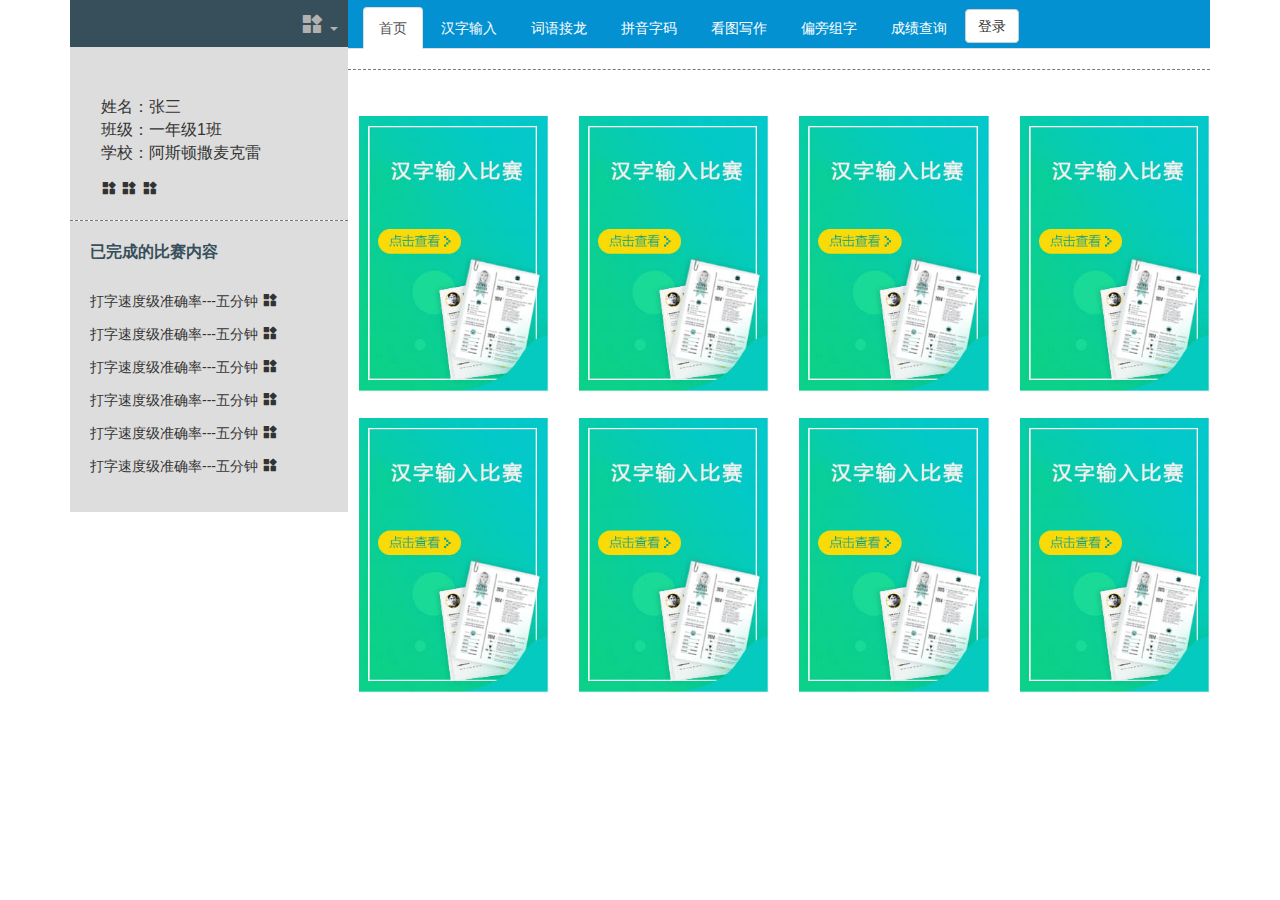
<file: index.html>
<!DOCTYPE html>
<html lang="en">
<head>
    <meta charset="UTF-8">
    <title>Title</title>
    <link rel="stylesheet" href="css/bootstrap.min.css">
    <link href="css/style.css" rel="stylesheet" type="text/css">
    <link href="font/iconfont.css" rel="stylesheet" type="text/css">
    <script src="js/jquery-1.11.1.min.js"></script>
    <script src="js/bootstrap.min.js"></script>
</head>
<body>
<div class="container bs-docs-container">
    <div class="row">
        <div class="col-md-3">
            <div class="huidu">
                <div class="huidu_tu">
                    <div class="dropdown">
                        <div class="  dropdown-toggle" type="button" id="dropdownMenu1" data-toggle="dropdown" aria-haspopup="true" aria-expanded="true">
                            <i class="icon iconfont">&#xe620;</i>
                            <span class="caret"></span>
                        </div>
                        <ul class="dropdown-menu" aria-labelledby="dropdownMenu1">
                            <li><a href="#">个人中心</a></li>
                            <li><a href="#">反馈</a></li>
                            <li><a href="#">设置</a></li>
                            <li role="separator" class="divider"></li>
                            <li><a href="#">退出</a></li>
                        </ul>
                    </div>
                </div>
            </div>
            <div class="huidu_2">
                <div class="toux">
                    <div class="touin" style="overflow: hidden">
                        <div class="touxdont">
                            姓名：张三
                            <br/>
                            班级：一年级1班
                            <br/>
                            学校：阿斯顿撒麦克雷
                            <div style="margin-top: 12px">
                                <i class="icon iconfont">&#xe620;</i>
                                <i class="icon iconfont">&#xe620;</i>
                                <i class="icon iconfont">&#xe620;</i>
                            </div>
                        </div>
                    </div>
                    <div class="hr-line-dashed"></div>
                    <!--<form class="form-inline">
                        <div class="form-group">
                            <input type="text" class="form-control" id="exampleInputPassword3" placeholder="text">
                        </div>

                    </form>-->
                    <div style="padding-bottom: 20px">
                        <ul>
                            <li class="tili">已完成的比赛内容</li>
                            <li class="tili_bi">打字速度级准确率---五分钟  <i class="icon iconfont">&#xe620;</i></li>
                            <li class="tili_bi">打字速度级准确率---五分钟  <i class="icon iconfont">&#xe620;</i></li>
                            <li class="tili_bi">打字速度级准确率---五分钟  <i class="icon iconfont">&#xe620;</i></li>
                            <li class="tili_bi">打字速度级准确率---五分钟  <i class="icon iconfont">&#xe620;</i></li>
                            <li class="tili_bi">打字速度级准确率---五分钟  <i class="icon iconfont">&#xe620;</i></li>
                            <li class="tili_bi">打字速度级准确率---五分钟  <i class="icon iconfont">&#xe620;</i></li>
                        </ul>
                    </div>
                </div>
            </div>
        </div>
        <div class="col-md-9">
            <ul class="nav nav-tabs">
                <li role="presentation" class="active"><a href="index.html">首页</a></li>
                <li role="presentation"><a href="hanzishuru.html">汉字输入</a></li>
                <li role="presentation"><a href="ciyujielong.html">词语接龙</a></li>
                <li role="presentation"><a href="pinyinzima.html">拼音字码</a></li>
                <li role="presentation"><a href="kantu.html">看图写作</a></li>
                <li role="presentation"><a href="pianpang.html">偏旁组字</a></li>
                <li role="presentation"><a href="chengjichaxun.html">成绩查询</a></li>
                <button type="button" class="btn btn-default" style="margin-top: 9px;" data-toggle="modal" data-target="#exampleModal" data-whatever="@fat">登录</button>
            </ul>
            <div class="modal fade" id="exampleModal" tabindex="-1" role="dialog" aria-labelledby="exampleModalLabel">
                <div class="modal-dialog" role="document">
                <div class="modal-content">
                    <div class="modal-header">
                        <button type="button" class="close" data-dismiss="modal" aria-label="Close">
                            <span aria-hidden="true">&times;</span></button>
                        <h4 class="modal-title" id="exampleModalLabel">请输入相关信息</h4>
                    </div>
                    <div class="modal-body">
                        <form>
                            <div class="form-group">
                                <label for="recipient-name" class="control-label">学校:</label>
                                <input type="text" class="form-control" id="recipient-name">
                            </div>
                            <div class="form-group">
                                <label for="recipient-name" class="control-label">班级:</label>
                                <input type="text" class="form-control" id="recipient-name1">
                            </div>
                            <div class="form-group">
                                <label for="recipient-name" class="control-label">姓名:</label>
                                <input type="name" class="form-control" id="recipient-name2">
                            </div>
                            <div class="form-group">
                                <label for="recipient-name" class="control-label">性别:</label>
                                <input type="text" class="form-control" id="recipient-name3">
                            </div>
                            <div class="form-group">
                                <label for="recipient-name" class="control-label">年龄:</label>
                                <input type="text" class="form-control" id="recipient-name4">
                            </div>


                        </form>
                    </div>
                    <div class="modal-footer">
                        <button type="button" class="btn btn-danger" data-dismiss="modal">注册</button>
                        <button type="button" class="btn btn-primary">登录</button>
                    </div>
                </div>
            </div>
        </div>
            <!--<form class="form-inline" style="margin-top: 20px;padding-bottom: 2px;">
                <div class="form-group">
                    <div class="col-sm-10">
                        <input type="email" class="form-control" id="inputEmail3" placeholder="Email">
                    </div>
                </div>
                <button type="submit" class="btn btn-default">搜索</button>
            </form>-->
            <div class="hr-line-dashed"></div>
            <div class="row" style="padding-left: 11px;padding-top: 26px">
                <div class="col-xs-6 col-sm-3">
                    <img src="img/231.jpg" style="width: 100%">
                </div>
                <div class="col-xs-6 col-sm-3">
                    <img src="img/231.jpg" style="width: 100%">
                </div>
                <div class="clearfix visible-xs-block"></div>

                <div class="col-xs-6 col-sm-3">
                    <img src="img/231.jpg" style="width: 100%">
                </div>
                <div class="col-xs-6 col-sm-3">
                    <img src="img/231.jpg" style="width: 100%">
                </div>
            </div>
            <div class="row" style="padding-left: 11px;padding-top: 26px">
                <div class="col-xs-6 col-sm-3">
                    <img src="img/231.jpg" style="width: 100%">
                </div>
                <div class="col-xs-6 col-sm-3">
                    <img src="img/231.jpg" style="width: 100%">
                </div>
                <div class="clearfix visible-xs-block"></div>

                <div class="col-xs-6 col-sm-3">
                    <img src="img/231.jpg" style="width: 100%">
                </div>
                <div class="col-xs-6 col-sm-3">
                    <img src="img/231.jpg" style="width: 100%">
                </div>
            </div>
        </div>

    </div>
</div>

</body>
</html>
</file>
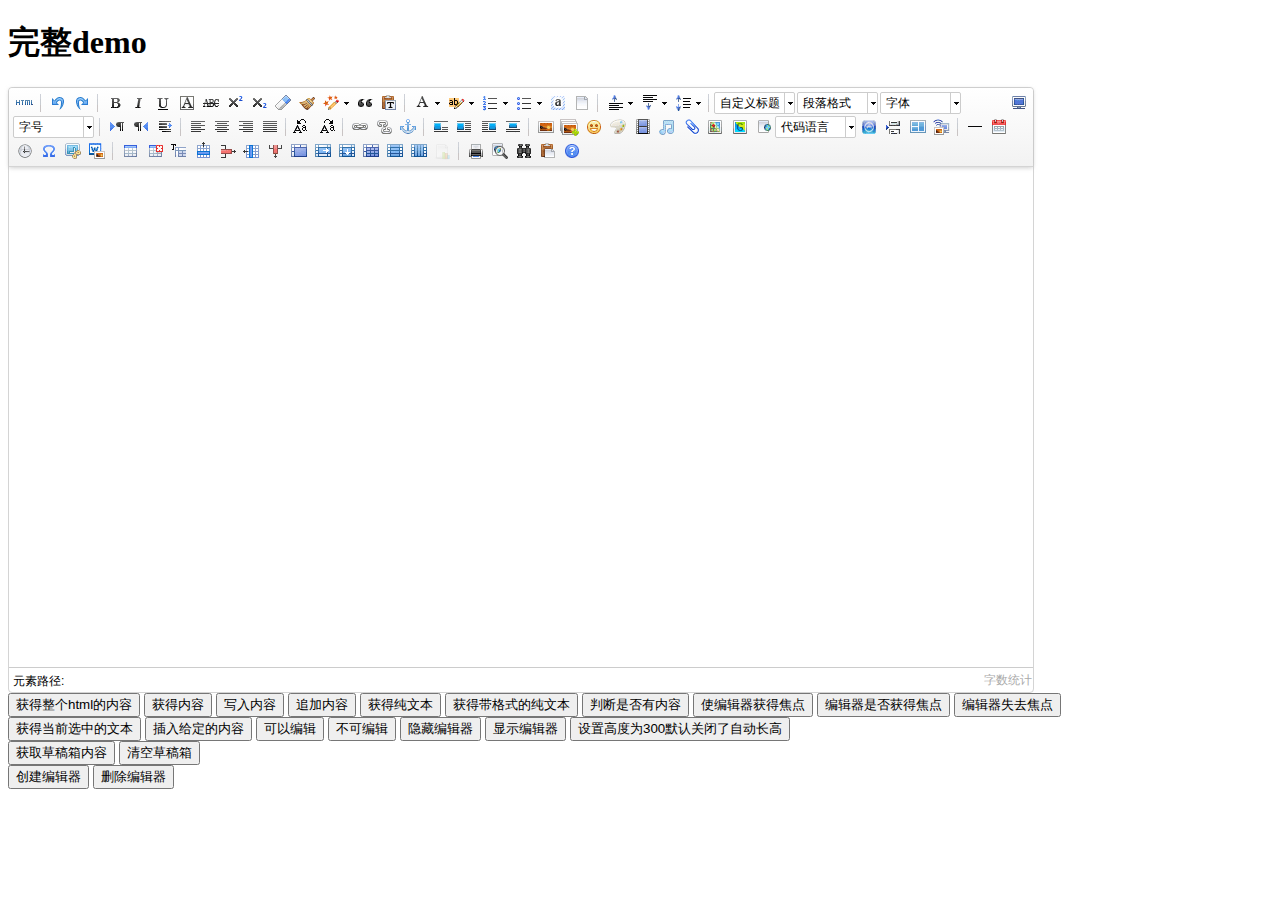
<file: utf8-php/index.html>
<!DOCTYPE HTML PUBLIC "-//W3C//DTD HTML 4.01 Transitional//EN"
        "http://www.w3.org/TR/html4/loose.dtd">
<html>
<head>
    <title>完整demo</title>
    <meta http-equiv="Content-Type" content="text/html;charset=utf-8"/>
    <script type="text/javascript" charset="utf-8" src="ueditor.config.js"></script>
    <script type="text/javascript" charset="utf-8" src="ueditor.all.min.js"> </script>
    <!--建议手动加在语言，避免在ie下有时因为加载语言失败导致编辑器加载失败-->
    <!--这里加载的语言文件会覆盖你在配置项目里添加的语言类型，比如你在配置项目里配置的是英文，这里加载的中文，那最后就是中文-->
    <script type="text/javascript" charset="utf-8" src="lang/zh-cn/zh-cn.js"></script>

    <style type="text/css">
        div{
            width:100%;
        }
    </style>
</head>
<body>
<div>
    <h1>完整demo</h1>
    <script id="editor" type="text/plain" style="width:1024px;height:500px;"></script>
</div>
<div id="btns">
    <div>
        <button onclick="getAllHtml()">获得整个html的内容</button>
        <button onclick="getContent()">获得内容</button>
        <button onclick="setContent()">写入内容</button>
        <button onclick="setContent(true)">追加内容</button>
        <button onclick="getContentTxt()">获得纯文本</button>
        <button onclick="getPlainTxt()">获得带格式的纯文本</button>
        <button onclick="hasContent()">判断是否有内容</button>
        <button onclick="setFocus()">使编辑器获得焦点</button>
        <button onmousedown="isFocus(event)">编辑器是否获得焦点</button>
        <button onmousedown="setblur(event)" >编辑器失去焦点</button>

    </div>
    <div>
        <button onclick="getText()">获得当前选中的文本</button>
        <button onclick="insertHtml()">插入给定的内容</button>
        <button id="enable" onclick="setEnabled()">可以编辑</button>
        <button onclick="setDisabled()">不可编辑</button>
        <button onclick=" UE.getEditor('editor').setHide()">隐藏编辑器</button>
        <button onclick=" UE.getEditor('editor').setShow()">显示编辑器</button>
        <button onclick=" UE.getEditor('editor').setHeight(300)">设置高度为300默认关闭了自动长高</button>
    </div>

    <div>
        <button onclick="getLocalData()" >获取草稿箱内容</button>
        <button onclick="clearLocalData()" >清空草稿箱</button>
    </div>

</div>
<div>
    <button onclick="createEditor()">
    创建编辑器</button>
    <button onclick="deleteEditor()">
    删除编辑器</button>
</div>

<script type="text/javascript">

    //实例化编辑器
    //建议使用工厂方法getEditor创建和引用编辑器实例，如果在某个闭包下引用该编辑器，直接调用UE.getEditor('editor')就能拿到相关的实例
    var ue = UE.getEditor('editor');


    function isFocus(e){
        alert(UE.getEditor('editor').isFocus());
        UE.dom.domUtils.preventDefault(e)
    }
    function setblur(e){
        UE.getEditor('editor').blur();
        UE.dom.domUtils.preventDefault(e)
    }
    function insertHtml() {
        var value = prompt('插入html代码', '');
        UE.getEditor('editor').execCommand('insertHtml', value)
    }
    function createEditor() {
        enableBtn();
        UE.getEditor('editor');
    }
    function getAllHtml() {
        alert(UE.getEditor('editor').getAllHtml())
    }
    function getContent() {
        var arr = [];
        arr.push("使用editor.getContent()方法可以获得编辑器的内容");
        arr.push("内容为：");
        arr.push(UE.getEditor('editor').getContent());
        alert(arr.join("\n"));
    }
    function getPlainTxt() {
        var arr = [];
        arr.push("使用editor.getPlainTxt()方法可以获得编辑器的带格式的纯文本内容");
        arr.push("内容为：");
        arr.push(UE.getEditor('editor').getPlainTxt());
        alert(arr.join('\n'))
    }
    function setContent(isAppendTo) {
        var arr = [];
        arr.push("使用editor.setContent('欢迎使用ueditor')方法可以设置编辑器的内容");
        UE.getEditor('editor').setContent('欢迎使用ueditor', isAppendTo);
        alert(arr.join("\n"));
    }
    function setDisabled() {
        UE.getEditor('editor').setDisabled('fullscreen');
        disableBtn("enable");
    }

    function setEnabled() {
        UE.getEditor('editor').setEnabled();
        enableBtn();
    }

    function getText() {
        //当你点击按钮时编辑区域已经失去了焦点，如果直接用getText将不会得到内容，所以要在选回来，然后取得内容
        var range = UE.getEditor('editor').selection.getRange();
        range.select();
        var txt = UE.getEditor('editor').selection.getText();
        alert(txt)
    }

    function getContentTxt() {
        var arr = [];
        arr.push("使用editor.getContentTxt()方法可以获得编辑器的纯文本内容");
        arr.push("编辑器的纯文本内容为：");
        arr.push(UE.getEditor('editor').getContentTxt());
        alert(arr.join("\n"));
    }
    function hasContent() {
        var arr = [];
        arr.push("使用editor.hasContents()方法判断编辑器里是否有内容");
        arr.push("判断结果为：");
        arr.push(UE.getEditor('editor').hasContents());
        alert(arr.join("\n"));
    }
    function setFocus() {
        UE.getEditor('editor').focus();
    }
    function deleteEditor() {
        disableBtn();
        UE.getEditor('editor').destroy();
    }
    function disableBtn(str) {
        var div = document.getElementById('btns');
        var btns = UE.dom.domUtils.getElementsByTagName(div, "button");
        for (var i = 0, btn; btn = btns[i++];) {
            if (btn.id == str) {
                UE.dom.domUtils.removeAttributes(btn, ["disabled"]);
            } else {
                btn.setAttribute("disabled", "true");
            }
        }
    }
    function enableBtn() {
        var div = document.getElementById('btns');
        var btns = UE.dom.domUtils.getElementsByTagName(div, "button");
        for (var i = 0, btn; btn = btns[i++];) {
            UE.dom.domUtils.removeAttributes(btn, ["disabled"]);
        }
    }

    function getLocalData () {
        alert(UE.getEditor('editor').execCommand( "getlocaldata" ));
    }

    function clearLocalData () {
        UE.getEditor('editor').execCommand( "clearlocaldata" );
        alert("已清空草稿箱")
    }
</script>
</body>
</html>
</file>
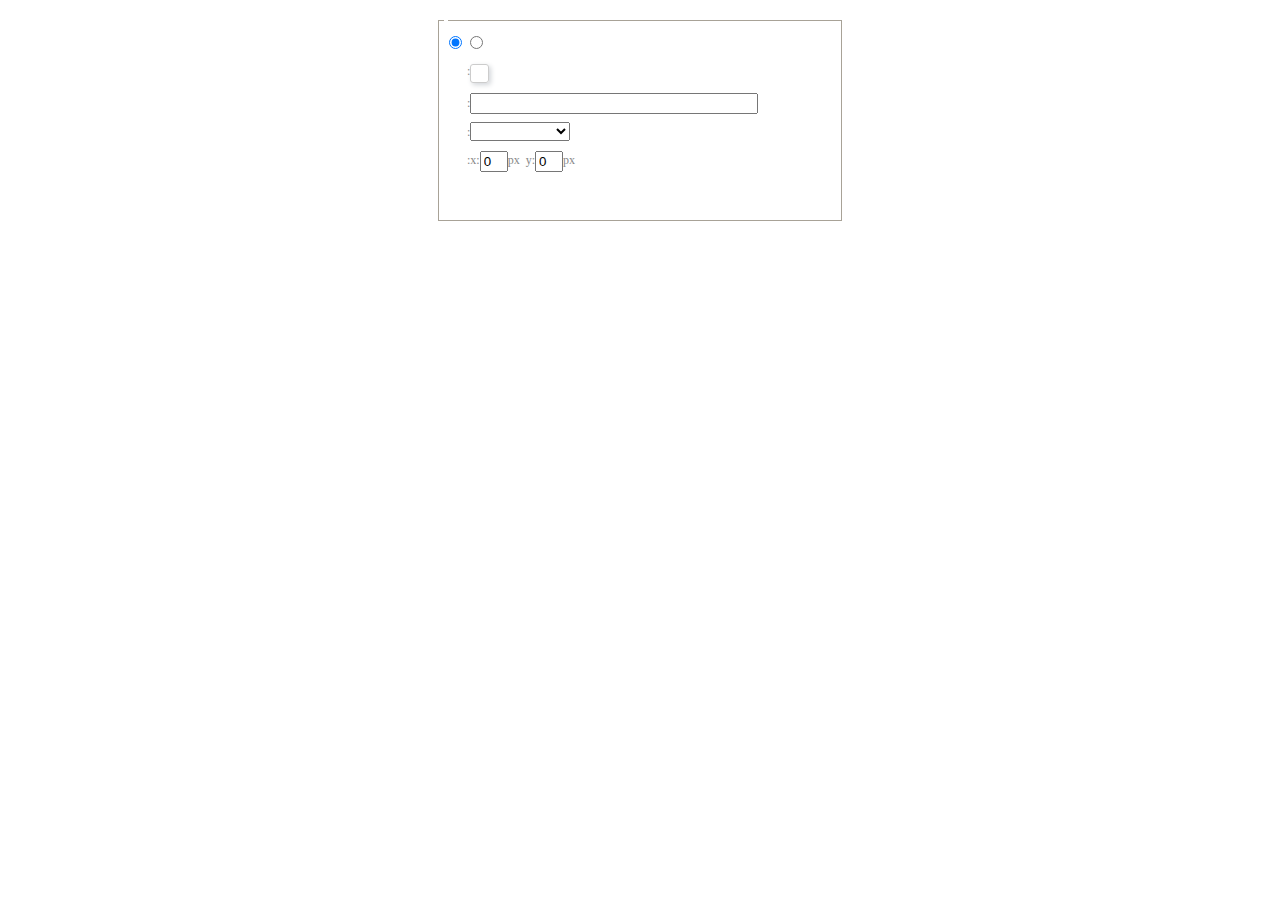
<file: utf8-php/dialogs/background/background.html>
<!DOCTYPE HTML>
<html>
<head>
    <meta http-equiv="Content-Type" content="text/html;charset=utf-8"/>
    <script type="text/javascript" src="../internal.js"></script>
    <link rel="stylesheet" type="text/css" href="background.css">
</head>
<body>
    <div id="bg_container" class="wrapper">
        <div id="tabHeads" class="tabhead">
            <span class="focus" data-content-id="normal"><var id="lang_background_normal"></var></span>
            <span class="" data-content-id="imgManager"><var id="lang_background_local"></var></span>
        </div>
        <div id="tabBodys" class="tabbody">
            <div id="normal" class="panel focus">
                <fieldset class="bgarea">
                    <legend><var id="lang_background_set"></var></legend>
                    <div class="content">
                        <div>
                            <label><input id="nocolorRadio" class="iptradio" type="radio" name="t" value="none" checked="checked"><var id="lang_background_none"></var></label>
                            <label><input id="coloredRadio" class="iptradio" type="radio" name="t" value="color"><var id="lang_background_colored"></var></label>
                        </div>
                        <div class="wrapcolor pl">
                            <div class="color">
                                <var id="lang_background_color"></var>:
                            </div>
                            <div id="colorPicker"></div>
                            <div class="clear"></div>
                        </div>
                        <div class="wrapcolor pl">
                            <label><var id="lang_background_netimg"></var>:</label><input class="txt" type="text" id="url">
                        </div>
                        <div id="alignment" class="alignment">
                            <var id="lang_background_align"></var>:<select id="repeatType">
                                <option value="center"></option>
                                <option value="repeat-x"></option>
                                <option value="repeat-y"></option>
                                <option value="repeat"></option>
                                <option value="self"></option>
                            </select>
                        </div>
                        <div id="custom" >
                            <var id="lang_background_position"></var>:x:<input type="text" size="1" id="x" maxlength="4" value="0">px&nbsp;&nbsp;y:<input type="text" size="1" id="y" maxlength="4" value="0">px
                        </div>
                    </div>
                </fieldset>

            </div>
            <div id="imgManager" class="panel">
                <div id="imageList" style=""></div>
            </div>
        </div>
    </div>
    <script type="text/javascript" src="background.js"></script>
</body>
</html>
</file>
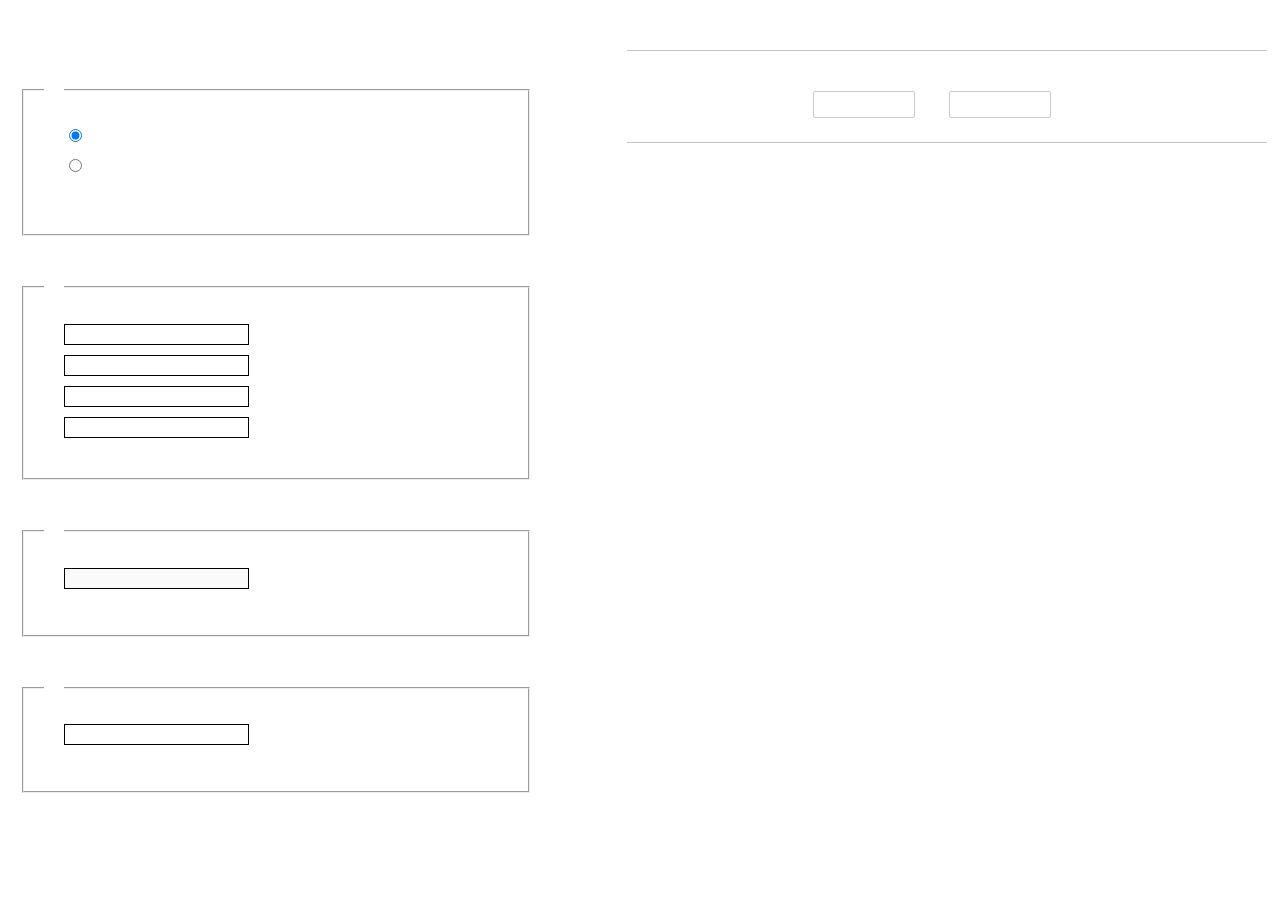
<file: utf8-php/dialogs/charts/charts.html>
<!DOCTYPE html>
<html>
    <head>
        <title>chart</title>
        <meta chartset="utf-8">
        <link rel="stylesheet" type="text/css" href="charts.css">
        <script type="text/javascript" src="../internal.js"></script>
    </head>
    <body>
        <div class="main">
            <div class="table-view">
                <h3><var id="lang_data_source"></var></h3>
                <div id="tableContainer" class="table-container"></div>
                <h3><var id="lang_chart_format"></var></h3>
                <form name="data-form">
                    <div class="charts-format">
                        <fieldset>
                            <legend><var id="lang_data_align"></var></legend>
                            <div class="format-item-container">
                                <label>
                                    <input type="radio" class="format-ctrl not-pie-item" name="charts-format" value="1" checked="checked">
                                    <var id="lang_chart_align_same"></var>
                                </label>
                                <label>
                                    <input type="radio" class="format-ctrl not-pie-item" name="charts-format" value="-1">
                                    <var id="lang_chart_align_reverse"></var>
                                </label>
                                <br>
                            </div>
                        </fieldset>
                        <fieldset>
                            <legend><var id="lang_chart_title"></var></legend>
                            <div class="format-item-container">
                                <label>
                                    <var id="lang_chart_main_title"></var><input type="text" name="title" class="data-item">
                                </label>
                                <label>
                                    <var id="lang_chart_sub_title"></var><input type="text" name="sub-title" class="data-item not-pie-item">
                                </label>
                                <label>
                                    <var id="lang_chart_x_title"></var><input type="text" name="x-title" class="data-item not-pie-item">
                                </label>
                                <label>
                                    <var id="lang_chart_y_title"></var><input type="text" name="y-title" class="data-item not-pie-item">
                                </label>
                            </div>
                        </fieldset>
                        <fieldset>
                            <legend><var id="lang_chart_tip"></var></legend>
                            <div class="format-item-container">
                                <label>
                                    <var id="lang_cahrt_tip_prefix"></var>
                                    <input type="text" id="tipInput" name="tip" class="data-item" disabled="disabled">
                                </label>
                                <p><var id="lang_cahrt_tip_description"></var></p>
                            </div>
                        </fieldset>
                        <fieldset>
                            <legend><var id="lang_chart_data_unit"></var></legend>
                            <div class="format-item-container">
                                <label><var id="lang_chart_data_unit_title"></var><input type="text" name="unit" class="data-item"></label>
                                <p><var id="lang_chart_data_unit_description"></var></p>
                            </div>
                        </fieldset>
                    </div>
                </form>
            </div>
            <div class="charts-view">
                <div id="chartsContainer" class="charts-container"></div>
                <div id="chartsType" class="charts-type">
                    <h3><var id="lang_chart_type"></var></h3>
                    <div class="scroll-view">
                        <div class="scroll-container">
                            <div id="scrollBed" class="scroll-bed"></div>
                        </div>
                        <div id="buttonContainer" class="button-container">
                            <a href="#" data-title="prev"><var id="lang_prev_btn"></var></a>
                            <a href="#" data-title="next"><var id="lang_next_btn"></var></a>
                        </div>
                    </div>
                </div>
            </div>
        </div>
        <script src="../../third-party/jquery-1.10.2.min.js"></script>
        <script src="../../third-party/highcharts/highcharts.js"></script>
        <script src="chart.config.js"></script>
        <script src="charts.js"></script>
    </body>
</html>
</file>
<file: css/style.css>
.huidu {
    background: #374f5a;
    height: 47px;
}
.huidu_tu{
    float: right;
    padding-right: 10px;
    padding-top: 7px;
    z-index: 999;
}
.huidu_2{
    background: #ddd;
}
.dropdown-toggle{
    color: #b1b1b1;
}
.dropdown-toggle:hover{
    color: #fff;
}
.dropdown-toggle .icon{
    font-size: 24px;
}
.toux .touin{
    position: relative;
   /* top: -32px;*/
    left: 20px;
}
.touximg{
    width: 38%;
    border-radius: 50%;
    float: left;
}
.touxdont {
    float: left;
    margin-top: 49px;
    font-size: 16px;
    margin-left: 11px;
    text-align: left;
}
.hr-line-dashed {
    background-color: #ffffff;
    color: #ffffff;
    height: 1px;
    margin: 20px 0;
    border-top: 1px dashed #7a7a7a;
}
.form-inline{
    margin-left: 15px;
    padding-bottom: 20px;
}
li{
    list-style: none;
}
.tili{
    color: #374f5a;
    font-size: 16px;
    font-weight: 900;
    margin-bottom: 20px;
}
.tili_bi {
    font-size: 14px;
    font-weight: 300;
    line-height: 32px;
}
ol, ul {
    margin-top: 0;
    margin-bottom: 10px;
    -webkit-padding-start: 20px;
}
.typing_info_li div li{
   padding-left: 20px;
}
.nav-tabs {
    border-bottom: 1px solid #ddd;
    background: #0491d2;
    padding-left: 15px;
}
.col-md-3{
    padding-right: 0px;
}
.col-md-9{
    padding-left: 0px;
}
.nav-tabs>li.active>a, .nav-tabs>li.active>a:focus, .nav-tabs>li.active>a:hover {
    color: #555;
    cursor: default;
    background-color: #fff;
    border: 1px solid #ddd;
    border-bottom-color: transparent;
    margin-top: 7px;
}
.nav-tabs>li>a {
    margin-right: 2px;
    line-height: 1.42857143;
    border: 1px solid transparent;
    border-radius: 4px 4px 0 0;
    margin-top: 7px;
}
a{
    color: #fff;
}
#info_form{
    overflow-y: scroll;
    height: 600px;
}
#info_form #type{
    color: #CC3333 !important;
}
#time_table,#sudu{
   color: #CC3333 !important;
}
#typing_info_li #sudu,#typing_info_li #zhengque{
    color: #CC3333 !important;
}
</file>
<file: font/iconfont.css>
@font-face {font-family: "iconfont";
  src: url('iconfont.eot?t=1516271242379'); /* IE9*/
  src: url('iconfont.eot?t=1516271242379#iefix') format('embedded-opentype'), /* IE6-IE8 */
  url('[data-uri]') format('woff'),
  url('iconfont.ttf?t=1516271242379') format('truetype'), /* chrome, firefox, opera, Safari, Android, iOS 4.2+*/
  url('iconfont.svg?t=1516271242379#iconfont') format('svg'); /* iOS 4.1- */
}

.iconfont {
  font-family:"iconfont" !important;
  font-size:16px;
  font-style:normal;
  -webkit-font-smoothing: antialiased;
  -moz-osx-font-smoothing: grayscale;
}

.icon-jiantouarrow484:before { content: "\e6a8"; }

.icon-gongnengguanli:before { content: "\e620"; }
</file>
<file: utf8-php/dialogs/background/background.css>
.wrapper{ width: 424px;margin: 10px auto; zoom:1;position: relative}
.tabbody{height:225px;}
.tabbody .panel { position: absolute;width:100%; height:100%;background: #fff; display: none;}
.tabbody .focus { display: block;}

body{font-size: 12px;color: #888;overflow: hidden;}
input,label{vertical-align:middle}
.clear{clear: both;}
.pl{padding-left: 18px;padding-left: 23px\9;}

#imageList {width: 420px;height: 215px;margin-top: 10px;overflow: hidden;overflow-y: auto;}
#imageList div {float: left;width: 100px;height: 95px;margin: 5px 10px;}
#imageList img {cursor: pointer;border: 2px solid white;}

.bgarea{margin: 10px;padding: 5px;height: 84%;border: 1px solid #A8A297;}
.content div{margin: 10px 0 10px 5px;}
.content .iptradio{margin: 0px 5px 5px 0px;}
.txt{width:280px;}

.wrapcolor{height: 19px;}
div.color{float: left;margin: 0;}
#colorPicker{width: 17px;height: 17px;border: 1px solid #CCC;display: inline-block;border-radius: 3px;box-shadow: 2px 2px 5px #D3D6DA;margin: 0;float: left;}
div.alignment,#custom{margin-left: 23px;margin-left: 28px\9;}
#custom input{height: 15px;min-height: 15px;width:20px;}
#repeatType{width:100px;}


/* 图片管理样式 */
#imgManager {
    width: 100%;
    height: 225px;
}
#imgManager #imageList{
    width: 100%;
    overflow-x: hidden;
    overflow-y: auto;
}
#imgManager ul {
    display: block;
    list-style: none;
    margin: 0;
    padding: 0;
}
#imgManager li {
    float: left;
    display: block;
    list-style: none;
    padding: 0;
    width: 113px;
    height: 113px;
    margin: 9px 0 0 19px;
    background-color: #eee;
    overflow: hidden;
    cursor: pointer;
    position: relative;
}
#imgManager li.clearFloat {
    float: none;
    clear: both;
    display: block;
    width:0;
    height:0;
    margin: 0;
    padding: 0;
}
#imgManager li img {
    cursor: pointer;
}
#imgManager li .icon {
    cursor: pointer;
    width: 113px;
    height: 113px;
    position: absolute;
    top: 0;
    left: 0;
    z-index: 2;
    border: 0;
    background-repeat: no-repeat;
}
#imgManager li .icon:hover {
    width: 107px;
    height: 107px;
    border: 3px solid #1094fa;
}
#imgManager li.selected .icon {
    background-image: url(images/success.png);
    background-position: 75px 75px;
}
#imgManager li.selected .icon:hover {
    width: 107px;
    height: 107px;
    border: 3px solid #1094fa;
    background-position: 72px 72px;
}
</file>
<file: utf8-php/dialogs/charts/charts.css>
html, body {
    width: 100%;
    height: 100%;
    margin: 0;
    padding: 0;
    overflow-x: hidden;
}

.main {
    width: 100%;
    overflow: hidden;
}

.table-view {
    height: 100%;
    float: left;
    margin: 20px;
    width: 40%;
}

.table-view .table-container {
    width: 100%;
    margin-bottom: 50px;
    overflow: scroll;
}

.table-view th {
    padding: 5px 10px;
    background-color: #F7F7F7;
}

.table-view td {
    width: 50px;
    text-align: center;
    padding:0;
}

.table-container input {
    width: 40px;
    padding: 5px;
    border: none;
    outline: none;
}

.table-view caption {
    font-size: 18px;
    text-align: left;
}

.charts-view {
    /*margin-left: 49%!important;*/
    width: 50%;
    margin-left: 49%;
    height: 400px;
}

.charts-container {
    border-left: 1px solid #c3c3c3;
}

.charts-format fieldset {
    padding-left: 20px;
    margin-bottom: 50px;
}

.charts-format legend {
    padding-left: 10px;
    padding-right: 10px;
}

.format-item-container {
    padding: 20px;
}

.format-item-container label {
    display: block;
    margin: 10px 0;
}

.charts-format .data-item {
    border: 1px solid black;
    outline: none;
    padding: 2px 3px;
}

/* 图表类型 */

.charts-type {
    margin-top: 50px;
    height: 300px;
}

.scroll-view {
    border: 1px solid #c3c3c3;
    border-left: none;
    border-right: none;
    overflow: hidden;
}

.scroll-container {
    margin: 20px;
    width: 100%;
    overflow: hidden;
}

.scroll-bed {
    width: 10000px;
    _margin-top: 20px;
    -webkit-transition: margin-left .5s ease;
    -moz-transition: margin-left .5s ease;
    transition: margin-left .5s ease;
}

.view-box {
    display: inline-block;
    *display: inline;
    *zoom: 1;
    margin-right: 20px;
    border: 2px solid white;
    line-height: 0;
    overflow: hidden;
    cursor: pointer;
}

.view-box img {
    border: 1px solid #cecece;
}

.view-box.selected {
    border-color: #7274A7;
}

.button-container {
    margin-bottom: 20px;
    text-align: center;
}

.button-container a {
    display: inline-block;
    width: 100px;
    height: 25px;
    line-height: 25px;
    border: 1px solid #c2ccd1;
    margin-right: 30px;
    text-decoration: none;
    color: black;
    -webkit-border-radius: 2px;
    -moz-border-radius: 2px;
    border-radius: 2px;
}

.button-container a:HOVER {
    background: #fcfcfc;
}

.button-container a:ACTIVE {
    border-top-color: #c2ccd1;
    box-shadow:inset 0 5px 4px -4px rgba(49, 49, 64, 0.1);
}

.edui-charts-not-data {
    height: 100px;
    line-height: 100px;
    text-align: center;
}
</file>
